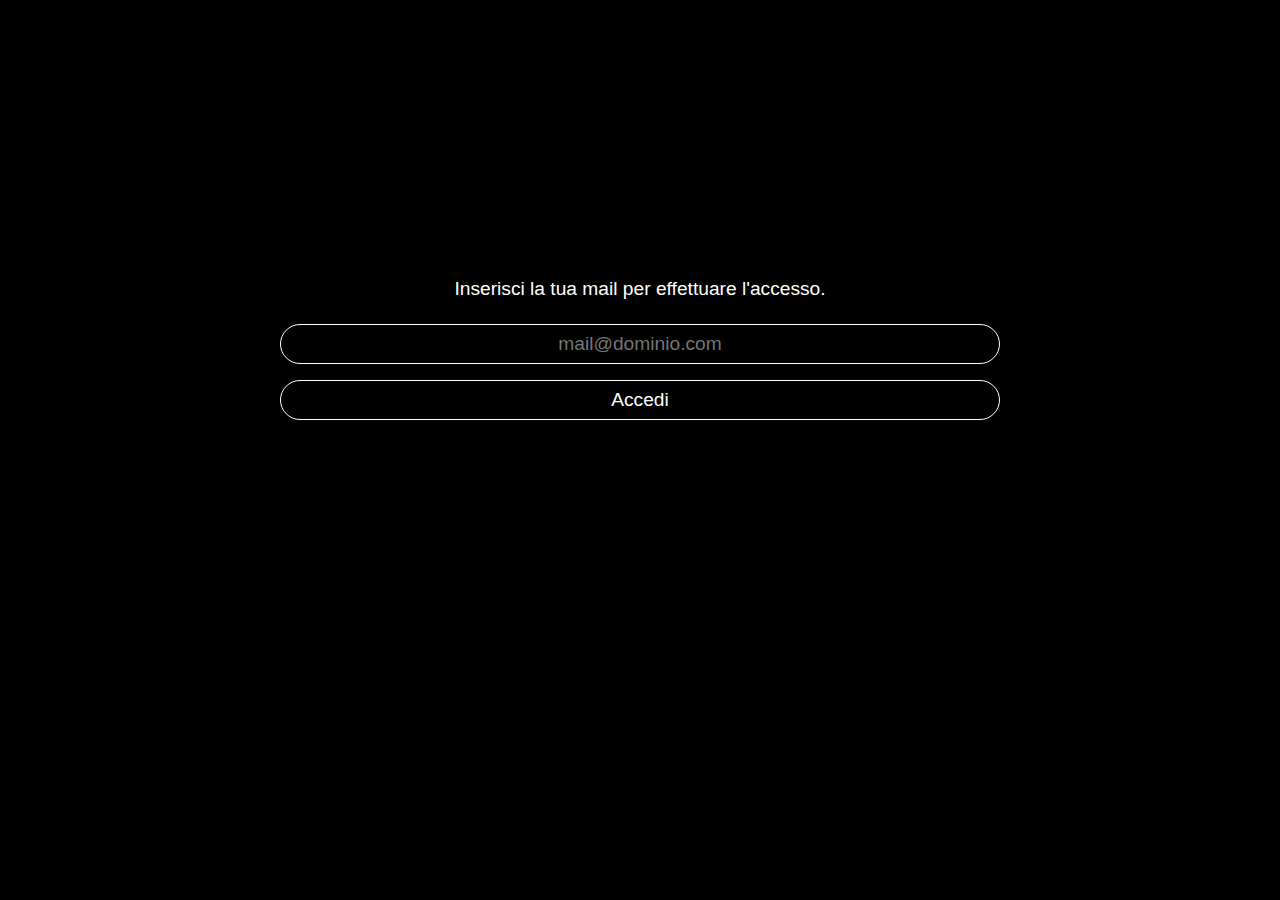
<file: bonus/index.html>
<!DOCTYPE html>
<html lang="en">
<head>
    <meta charset="UTF-8">
    <meta http-equiv="X-UA-Compatible" content="IE=edge">
    <meta name="viewport" content="width=device-width, initial-scale=1.0">
    <link rel="stylesheet" href="css/style.css" />
    <title>Wise Dice</title>
</head>
    
<body>
    <div class="form-container" id="login-container">
        <form>
            <label for="userMail">Inserisci la tua mail per effettuare l'accesso.</label>
            <input type="email" id="userMail" placeholder="mail@dominio.com" required="required" />
            <button type="button" id="submit">Accedi</button>
        </form>
        <div id="printResult">

        </div>
    </div>

    <div class="d-none" id="main-container">
        <header>
            <nav>
                Bentornato, <span id="printUserName"></span> !
                <button type="button" class="btn" id="log-out">Ritorna al login</button>
            </nav>
        </header>

        <main>
            <h1 class="text-center">Dice Game</h1>
            <div class="container">
                <div class="controls text-center">
                    <button type="button" class="btn" id="roll-dice">
                        Tira un dado
                    </button>
                </div>
                <div id="game-log" class="text-center">
                    <div id="game-log-text">
                        Effettua una giocata per visualizzare il log. 
                        <hr>
                    </div>
                    <button type="button" id="game-log-reset" class="btn">Resetta il log delle giocate</button>
                </div>

            </div>
        </main>
    </div>

    <script type="text/javascript" src="js/main.js"></script>
</body>

</html>
</file>
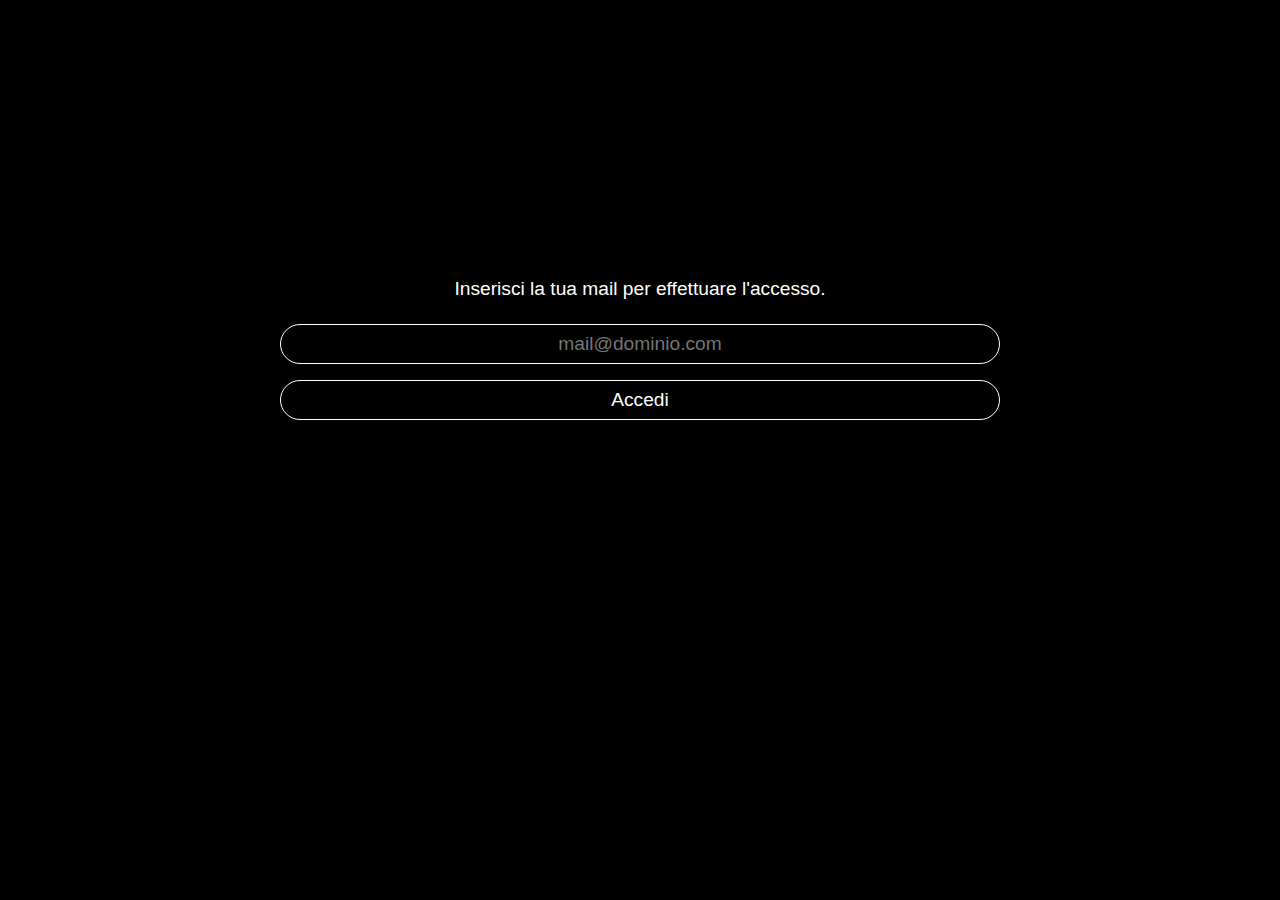
<file: mail/index.html>
<!DOCTYPE html>
<html lang="en">
<head>
    <meta charset="UTF-8">
    <meta http-equiv="X-UA-Compatible" content="IE=edge">
    <meta name="viewport" content="width=device-width, initial-scale=1.0">
    <link rel="stylesheet" href="css/style.css" />
    <title>Mail validation</title>
</head>
    
<body>
    <div class="form-container">
        <form>
            <label for="userMail">Inserisci la tua mail per effettuare l'accesso.</label>
            <input type="email" id="userMail" placeholder="mail@dominio.com" required="required" />
            <button type="button" id="submit">Accedi</button>
        </form>
        <div id="printResult">

        </div>
    </div>

    <script type="text/javascript" src="js/main.js"></script>
</body>

</html>
</file>
<file: bonus/css/style.css>
*{
    padding: 0;
    margin: 0;
    box-sizing: border-box;
}

html {
    font-family: sans-serif;
}

:root{
    /* color palette */
    --bg-black: black;
    --bg-lightgray: lightgray;
    --bg-gray: darkslategray;
    --bg-success: green;
    --bg-fail: red;

    --text-white: white;
    --text-black: black;

    --border-white: white;
    --border-outline-gray: gray;
}
/* utility */

.d-none {
    display: none;
}

.text-center {
    text-align: center;
}

.btn {
    border-radius: 1.5rem;
    border: 1px solid var(--border-white);
    color: var(--text-white);
    background-color: var(--bg-black);
    padding: 0.5rem 1.5rem;
}
.btn:hover {
    background-color: var(--bg-lightgray);
    color: var(--text-black);
}

/* style  */

body {
    background-color: var(--bg-black);
    color: var(--text-white);
}

.form-container {
    max-width: 800px ;
    margin: 30vh auto 0;
}

.form-container form > * , #printResult {
    display: block;
    padding: 0.5rem;
    margin: 1rem auto;
    border-radius: 1.5rem;
    width: 90%;
    text-align: center;
    font-size: 1.2rem;
}

form input, #submit {
    background-color: var(--bg-black);
    color: var(--text-white);
    border: 1px solid var(--border-white);
}
form input:focus {
    outline: 3px solid var(--border-outline-gray);
}
#submit:hover {
    background-color: var(--bg-lightgray);
    color: var(--text-black);
}

.success {
    background-color: var(--bg-success);
}

.fail {
    background-color: var(--bg-fail);
}

#main-container header {
    position: fixed;
    top: 0;
    left: 0;
    width: 100%;
    height: 70px;
    background-color: var(--bg-gray);
    color: var(--text-white);
    font-size: 1.2rem;
    line-height: 50px;
    padding: 10px 2rem;
    text-align: right;
}

#log-out {
    margin-left: 2rem;
}

main {
    margin: 100px 2rem 1rem;
    padding: 1.5rem;
    border-radius: 2rem;
    background-color: var(--bg-gray);
}

main h1 {
    margin-bottom: 1.5rem;
    font-size: 4rem;
    font-weight: bold;
}

#game-log-text {
    border: 1px solid var(--border-white);
    max-height: 20rem;
    overflow-y: auto;
    width: 100%;
    border-radius: 0.5rem;
    background-color: var(--bg-black);
    margin: 1rem 0;
    padding: 2rem;
    line-height: 2rem;
}

#game-log-text hr {
    margin: 1rem 0;
}
</file>
<file: mail/css/style.css>
*{
    padding: 0;
    margin: 0;
    box-sizing: border-box;
}

html {
    font-family: sans-serif;
}

body {
    background-color: black;
    color: white;
}

.form-container {
    max-width: 800px ;
    margin: 30vh auto 0;
}

.form-container form > * , #printResult {
    display: block;
    padding: 0.5rem;
    margin: 1rem auto;
    border-radius: 1.5rem;
    width: 90%;
    text-align: center;
    font-size: 1.2rem;
}

form input, #submit {
    background-color: black;
    color: white;
    border: 1px solid white;
}
form input:focus {
    outline: 3px solid gray;
}
#submit:hover {
    background-color: lightgray;
    color: black;
}

.success {
    background-color: green;
}
.fail {
    background-color: red;
}
</file>
